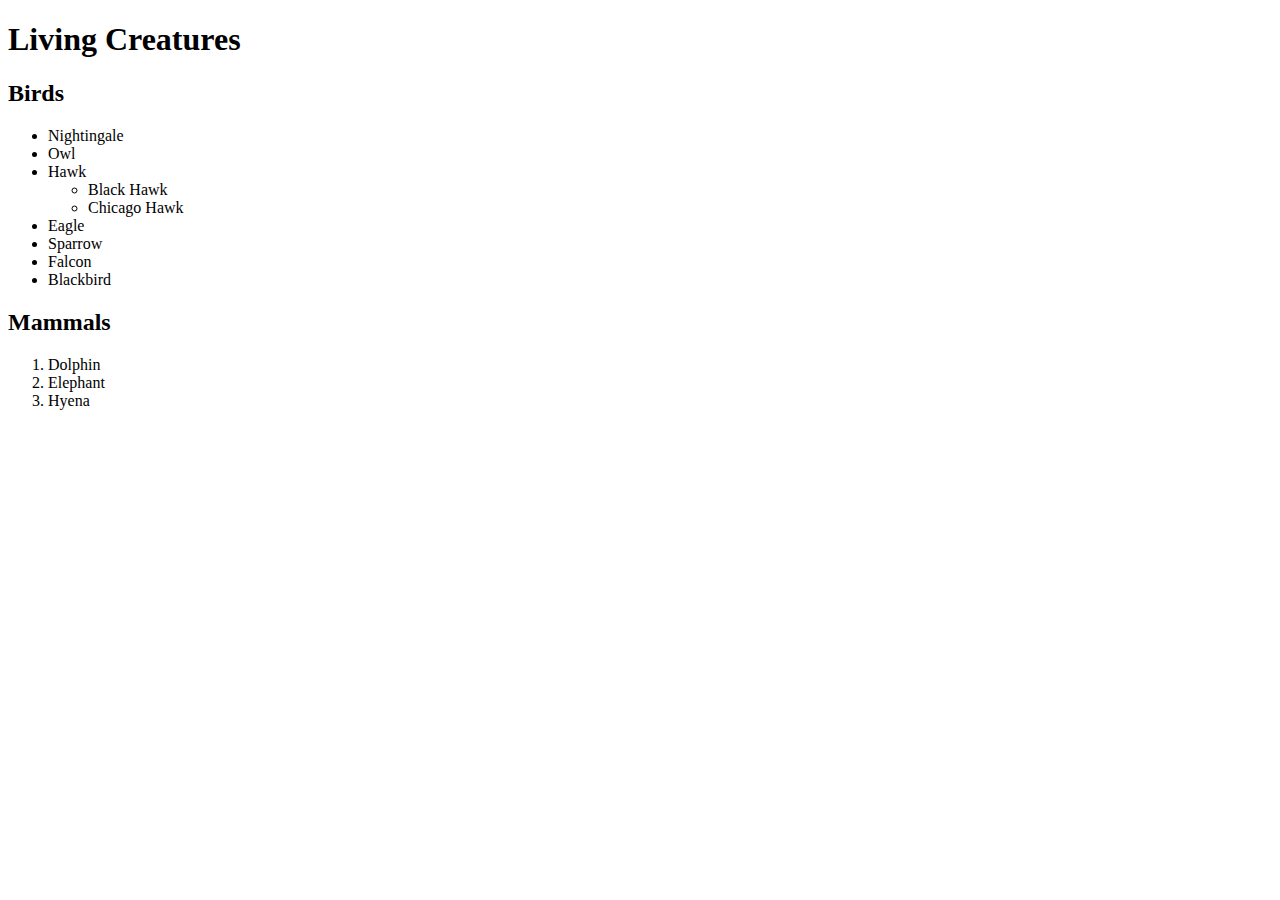
<file: 1 Functions and Function Expressions/index.html>
<!DOCTYPE html>
<html>
<head lang="en">
    <meta charset="UTF-8">
    <title></title>
</head>
<body>
    <header>
        <h1>Living Creatures</h1>
        <script type="text/javascript" src ="d:SoftUni\JavaScriptOOP\Functions_FunctionalExpressions\.idea\Pr_3_DOMManipulation.js"></script>
    </header>
    <section>
        <article class="birds">
            <h2 class="birds-heading">Birds</h2>
            <ul class="birds-list">
                <li class="bird">Nightingale</li>
                <li class="bird">Owl</li>
                <li class="bird">Hawk
                    <ul>
                        <li class="sub-bird">Black Hawk</li>
                        <li class="sub-bird">Chicago Hawk</li>
                    </ul>
                </li>
                <li id="eagle" class="bird">Eagle</li>
                <li class="bird">Sparrow</li>
                <li class="bird">Falcon</li>
                <li class="bird">Blackbird</li>
            </ul>
        </article>
        <article class="mammals">
            <h2 class="mammal-heading">Mammals</h2>
            <ol class="mammal-list">
                <li id="dolphin" class="mammal">Dolphin</li>
                <li class="mammal">Elephant</li>
                <li class="mammal">Hyena</li>
            </ol>
        </article>

    </section>
</body>
</html>
</file>
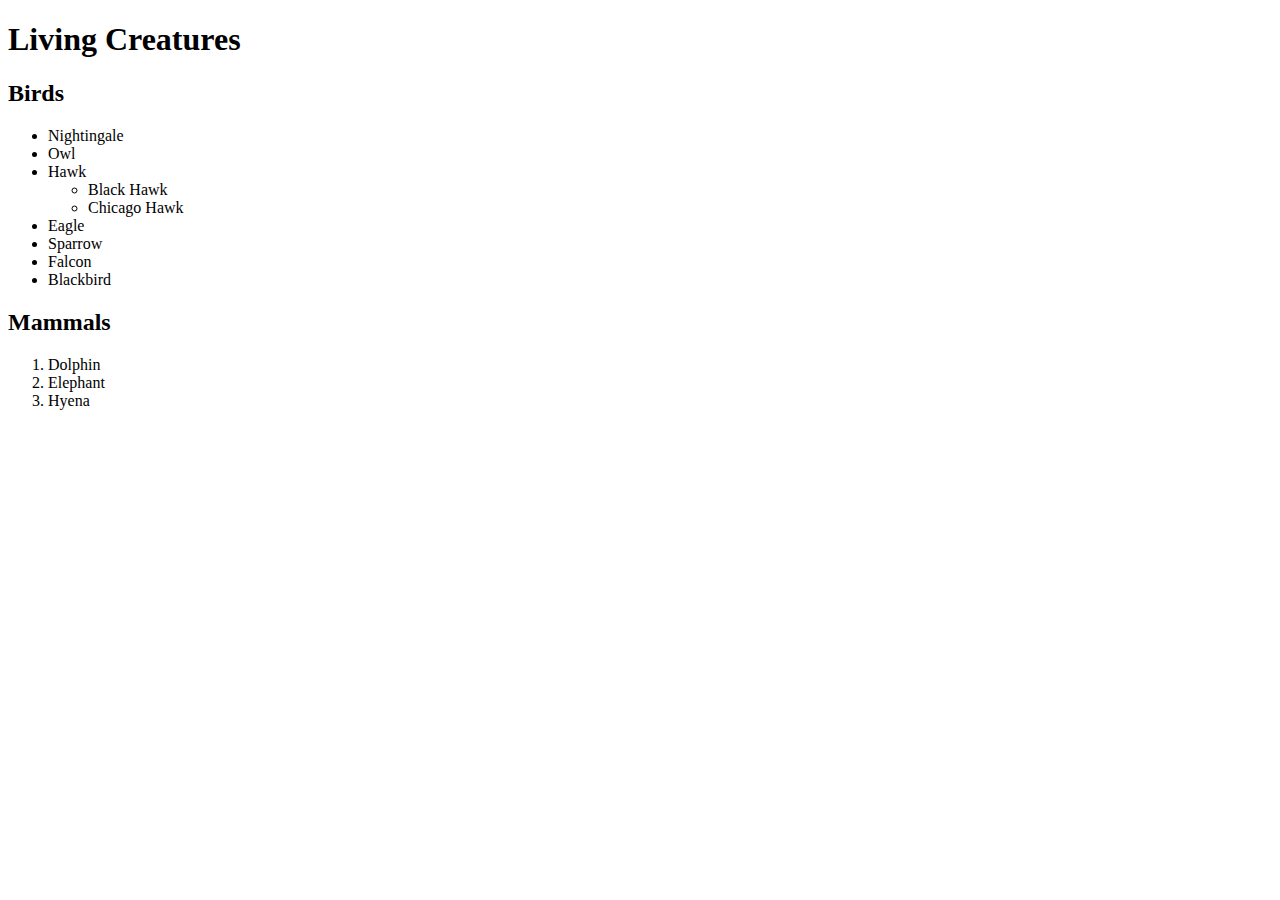
<file: 1 Functions and Function Expressions/DOM Manipulation/index.html>
<!DOCTYPE html>
<html>
    <head lang="en">
        <meta charset="UTF-8">
        <title></title>

    </head>
    <body>
        <header>
            <h1>Living Creatures</h1>
        </header>
        <section>
            <article class="birds">
                <h2 class="birds-heading">Birds</h2>
                <ul class="birds-list">
                    <li class="bird">Nightingale</li>
                    <li class="bird">Owl</li>
                    <li class="bird">Hawk
                        <ul>
                            <li class="sub-bird">Black Hawk</li>
                            <li class="sub-bird">Chicago Hawk</li>
                        </ul>
                    </li>
                    <li id="eagle" class="bird">Eagle</li>
                    <li class="bird">Sparrow</li>
                    <li class="bird">Falcon</li>
                    <li class="bird">Blackbird</li>
                </ul>
            </article>
            <article class="mammals">
                <h2 class="mammal-heading">Mammals</h2>
                <ol class="mammal-list">
                    <li id="dolphin" class="mammal">Dolphin</li>
                    <li class="mammal">Elephant</li>
                    <li class="mammal">Hyena</li>
                </ol>
            </article>

        </section>
        <script src ="dom-manipulation.js" type="text/javascript"></script>
    </body>
</html>
</file>
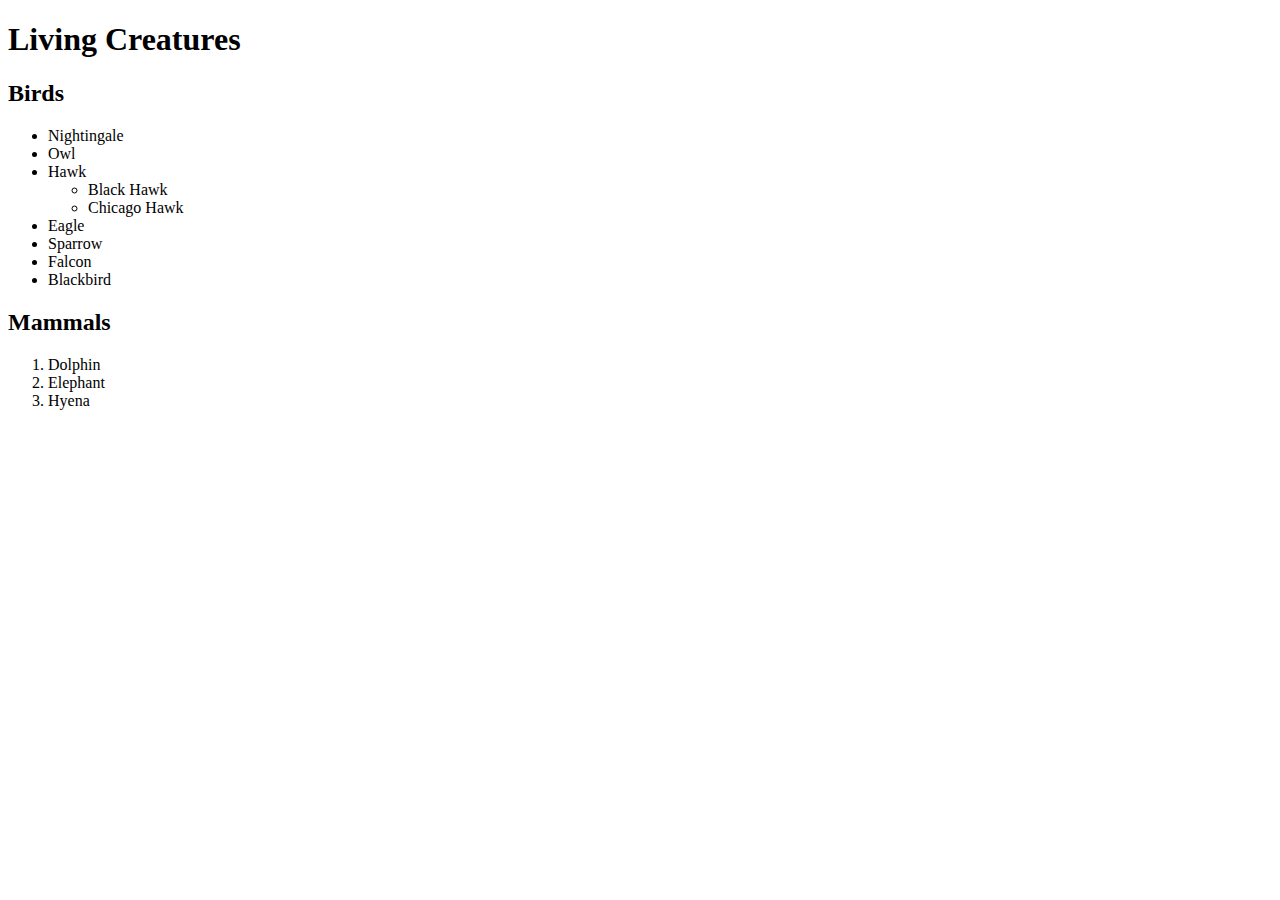
<file: 1 Functions and Function Expressions/DOM Traversal/index.html>
<!DOCTYPE html>
<html>
    <head lang="en">
        <meta charset="UTF-8">
        <title></title>
    </head>
    <body>
        <header>
            <h1>Living Creatures</h1>
        </header>
        <section>
            <article class="birds">
                <h2 class="birds-heading">Birds</h2>
                <ul class="birds-list">
                    <li class="bird">Nightingale</li>
                    <li class="bird">Owl</li>
                    <li class="bird">Hawk
                        <ul>
                            <li class="sub-bird">Black Hawk</li>
                            <li class="sub-bird">Chicago Hawk</li>
                        </ul>
                    </li>
                    <li id="eagle" class="bird">Eagle</li>
                    <li class="bird">Sparrow</li>
                    <li class="bird">Falcon</li>
                    <li class="bird">Blackbird</li>
                </ul>
            </article>
            <article class="mammals">
                <h2 class="mammal-heading">Mammals</h2>
                <ol class="mammal-list">
                    <li id="dolphin" class="mammal">Dolphin</li>
                    <li class="mammal">Elephant</li>
                    <li class="mammal">Hyena</li>
                </ol>
            </article>

        </section>
    </body>
    <script src="D:\SoftUni\JavaScript OOP\Functions_FunctionalExpressions\.idea\Problem_2_DOMTraversal.js" type="text/javascript"></script>
</html>
</file>
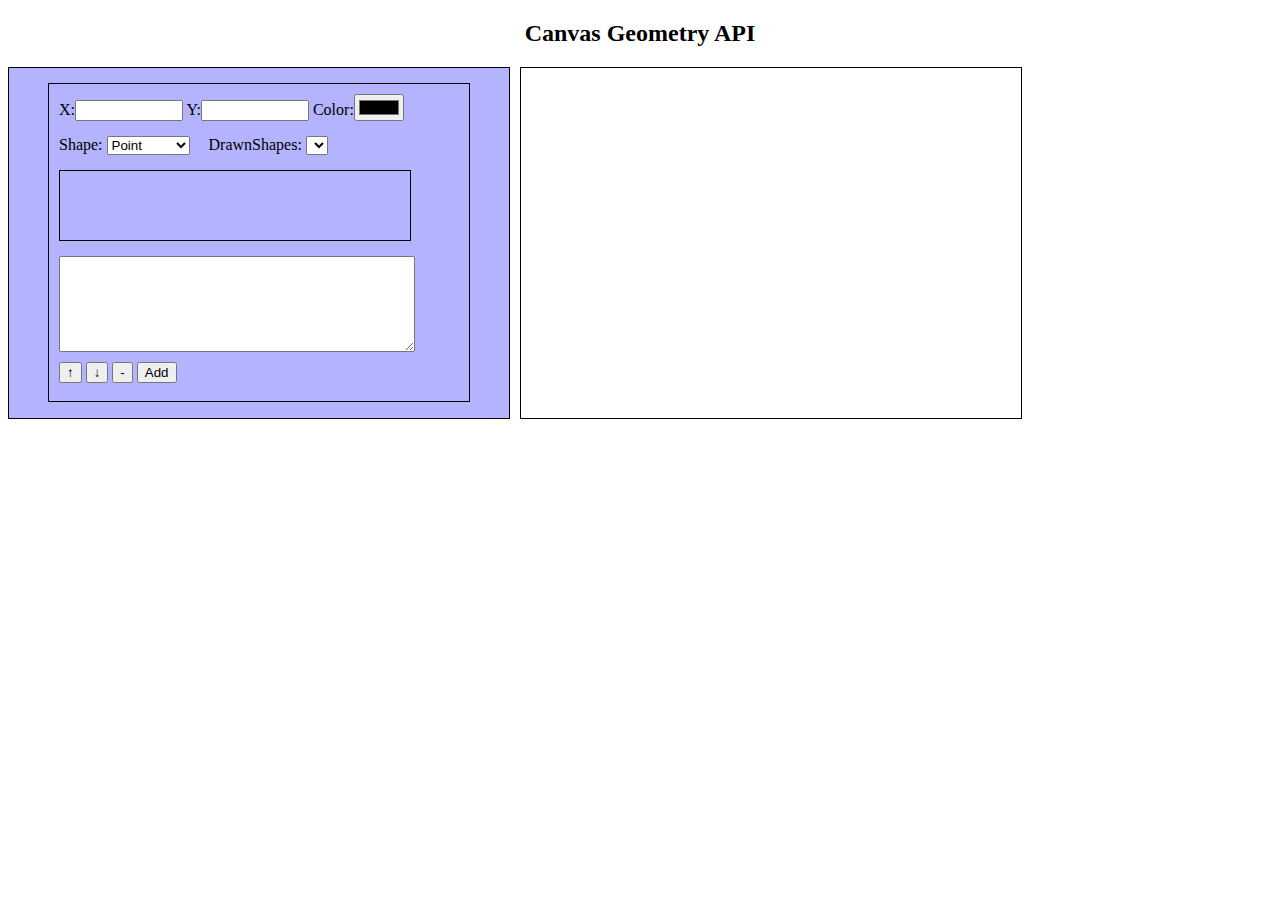
<file: 2 JavaScript OOP/Geometry_API.html>
<!DOCTYPE html>
<html lang='en'>
<head>
    <meta charset='UTF-8'>
    <title>Geometry API</title>
</head>
<body>
<h2 style='text-align: center;'>Canvas Geometry API</h2>
<div id='left'
     style='height:350px; width: 500px; border : 1px solid black; display: inline-block; position: relative; float: left; background-color : #b3b3ff'>
    <form style='margin : 3% auto ; border: 1px solid black; height: 85%; width: 400px; padding: 10px; display: block;'>
        <span id='X1'>X:</span><input type='text' name='x' style='width: 25%'>
        <span id='Y1'>Y:</span><input type='text' name='y' style='width: 25%'>
        <span id='color'>Color:</span><input type='color' name='color'> <br>
        <span>Shape:</span>
        <select id='shapeSelect' style='margin-top: 15px'>
            <option value='Point'>Point</option>
            <option value='Rectangle'>Rectangle</option>
            <option value='Triangle'>Triangle</option>
            <option value='Segment'>Segment</option>
            <option value='Circle'>Circle</option>
        </select>
        <span style='margin-left: 15px'>DrawnShapes:</span>
        <select id='drawnShapes' style='margin-top: 15px'>
        </select> <br>
        <div id='options' style='display: block; height: 20%;width: 85%;  position:relative; border: 1px solid black;
         margin-top: 15px; padding: 5px;'>
        </div>
        <textarea id='textArea' style='height: 30%; width: 350px; margin-top: 15px; display: block;'></textarea>
        <input id='z-indexUp' type='button' value='↑'>
        <input id='z-indexDown' type='button' value='↓'>
        <input id='deleteShapes' type='button' value='-'>
        <button id='submit' type='button' style='margin-top: 10px'>Add</button>
    </form>

</div>
<canvas id='canvas'
        style='height:350px; width: 500px; border : 1px solid #000000; position: absolute; left: 520px; float: left'></canvas>

<script type='text/javascript' src='Pr_1_Shapes.js'></script>


</body>
</html>
</file>
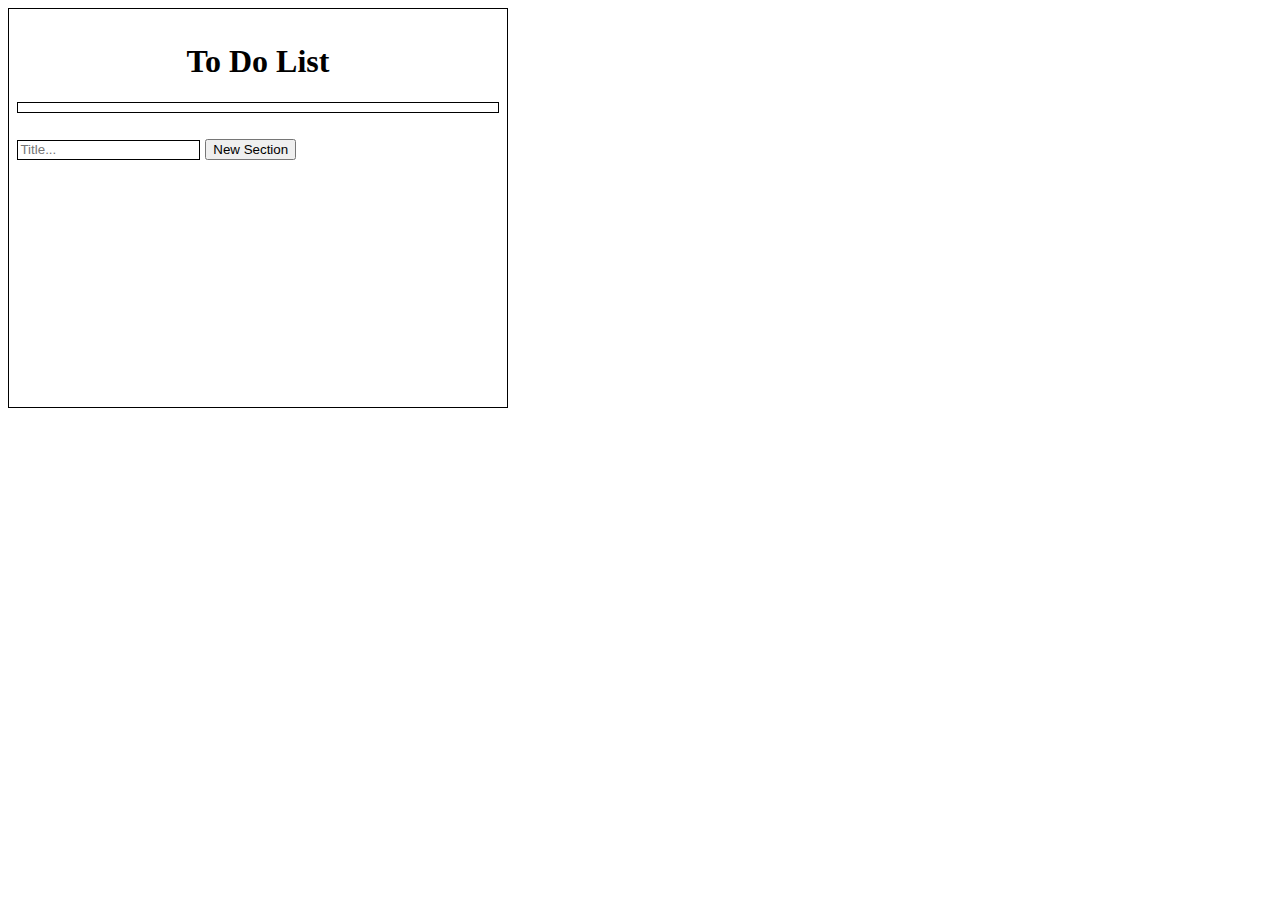
<file: 3 JS Modules and Patterns/Modules.html>
<!DOCTYPE html>
<html lang="en">
<head>
    <meta charset="UTF-8">
    <title></title>
    <script src="require.js" data-main = "App"></script>
    <link rel="stylesheet" type="text/css" href = "ToDoList-Styles.css">
</head>
<body>
<div id="wrapper">
    <h1>To Do List</h1>

</div>

</body>

</html>
</file>
<file: 3 JS Modules and Patterns/ToDoList-Styles.css>
div, input{
    border : 1px solid black;
    box-sizing: border-box;
    list-style-type: none;
}
#wrapper{
    min-height : 400px;
    max-width: 500px;
    padding: 1% 0.6%;
}
h1{
    text-align: center;
}
#sectionHeading{
    text-align: left;
    margin-top: 0;
}
input{
    padding-left: inherit;
    margin-right: 1%;
    height: 20px;

}
#newSection{
    margin-top: 10px;
}
h3{
    text-align: right;
    margin: 0;
    margin-right: 1%;
    padding-right: 1%;

}
#sectionsList{
    padding: 1%;
    border : 1px solid black;
    box-sizing: border-box;
    list-style-type: none;


}
#itemText {
    margin-left: 57.3%;

}
#itemBox, #sectionWrapper{
    padding-top: 0;
    margin-bottom: 3%;
}
#checkBox  {
display: block;


}
#itemInList{
    display: flex;
    flex-direction: row;
    width: inherit;
    overflow: auto;
    margin-left: 1%;

}
#itemsList{
    padding: 1%;
    box-sizing : inherit;
}
#itemTextBox{
    width: 92%;
    text-align: left;
    padding: 1%;
    margin-left: 1%;
    position: static;
    text-wrap: normal;
    text-overflow: ellipsis;
    border-bottom : 1px solid black;
    box-sizing: border-box;
}
.toDoSections {
    margin-bottom: 3%;
}
</file>
